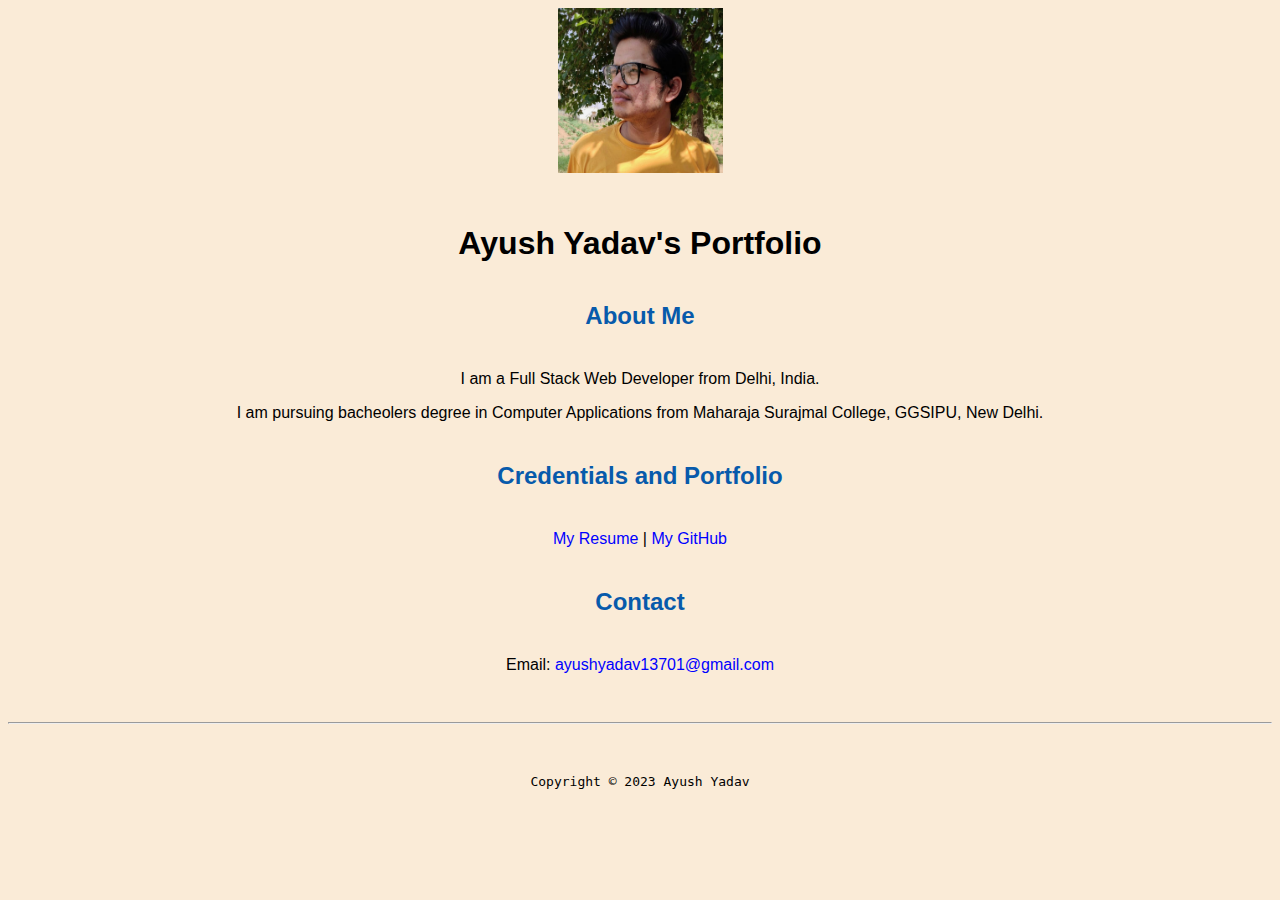
<file: index.html>
<!doctype html>

<html lang="en">

  <head>
    <meta charset="utf-8">
    <meta name="name" content="Ayush Yadav's Portfolio">
    <meta name="description" content="Ayush Yadav's Portfolio website along with Resume">
    <meta name="author" content="Ayush Yadav">
    <meta name="viewport" content="width=device-width, initial-scale=1, shrink-to-fit=no">
    <title>Ayush Yadav's Portal</title>
    <link rel="stylesheet" href="./css/master.css">
    <link rel="icon" href="favicon.ico" type="image/x-icon">

  </head>

  <body>
    <img class="a" src="images/me.jpg" width="75%" height="auto" alt="Banner Image">
    <h1>Ayush Yadav's Portfolio</h1>
    <h2>About Me</h2>
    <p>I am a Full Stack Web Developer from Delhi, India.</p>
    <p>I am pursuing bacheolers degree in Computer Applications from Maharaja Surajmal College, GGSIPU, New Delhi.</p>


    <h2>Credentials and Portfolio</h2>

    <p><span><a href="resume.html">My Resume</a></span> | <span><a href="https://github.com/AyushRao-13" target="_blank">My GitHub</a></span></p>

    <h2>Contact</h2>
    <p>Email: <a href="mailto:ayushyadav13701@gmail.com">ayushyadav13701@gmail.com</a></p>
  </body>

  <footer>
    <hr>
    <code>Copyright © 2023 Ayush Yadav</code>
  </footer>

</html>
</file>
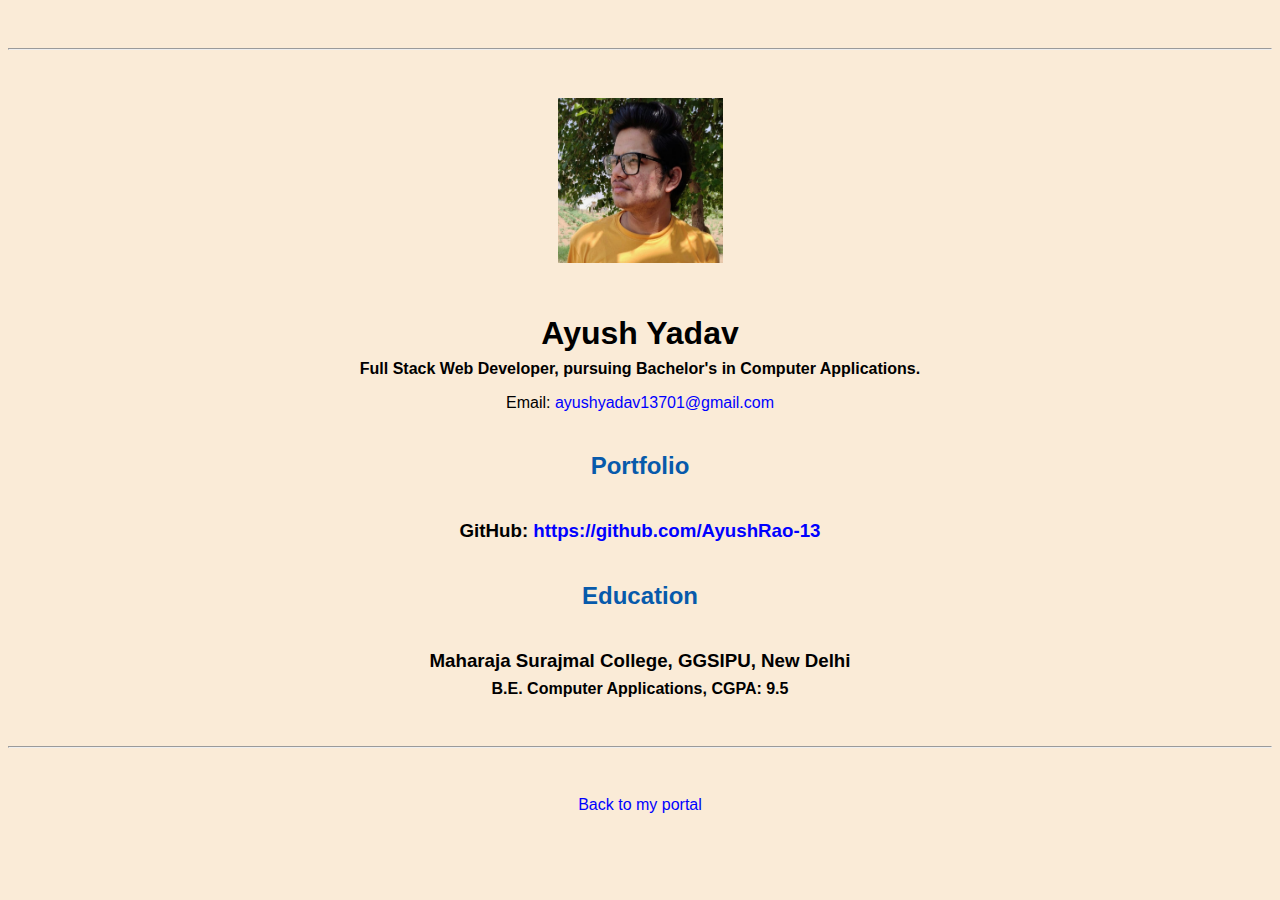
<file: resume.html>
<!doctype html>


<html lang="en">

  <head>
    <meta charset="utf-8">
    <meta name="name" content="Ayush Yadav's Portfolio">
    <meta name="description" content="Ayush Yadav's Resume.">
    <meta name="author" content="Ayush Yadav">
    <meta name="viewport" content="width=device-width, initial-scale=1, shrink-to-fit=no">
    <title>Ayush Yadav's Resume</title>
    <link rel="stylesheet" href="./css/master.css">
    <link rel="icon" href="favicon.ico" type="image/x-icon">

  </head>

  <body>
    <hr>

    <img class="b" src="images/me.jpg" alt="Ayush Yadav's headshot" width="20%">

    <h1>Ayush Yadav</h1>
    <h4>Full Stack Web Developer, pursuing Bachelor's in Computer Applications.</h4>

    <p>Email: <a href="mailto:ayushyadav13701@gmail.com" target="_blank">ayushyadav13701@gmail.com</a></p>

    <h2>Portfolio</h2>
      <h3>GitHub: <a href="https://github.com/AyushRao-13" target="_blank">https://github.com/AyushRao-13</a></h3>

    <h2>Education</h2>

    <h3>Maharaja Surajmal College, GGSIPU, New Delhi</h3>
    <h4>B.E. Computer Applications, CGPA: 9.5</h4>

  <footer>
  <hr>
  <p><a href="index.html">Back to my portal</a><p>
  </footer>

</html>
</file>
<file: css/master.css>
/* Cascading stylesheet for the website */

/* Text inside these asterisks and slashes are comments for human */

  a {
    /* set the text color to blue here */
    color: blue;
    text-decoration: none; /* This means we do not want hyperlinks to be underlined */
  }

  a:hover {
    /* set the text color to red here */
    color: tomato;
    text-decoration: none; /* This means we do not want hyperlinks to be underlined */
  }

  body {
    /* set the background color here */
    background-color: antiquewhite;
    /* set the text color to black here */
    color: #000;
    /* set the font here */
    font-family: Arial, Helvetica, sans-serif;
    /* set the text alignment here */
    text-align: center;
   }

  footer {
    margin-top: 2rem;
    margin-bottom: 2rem;
  }

  h1 {
    margin-bottom: 0.5rem;
    margin-top: 3rem;
   }

  h2 {
    /* set the text color of to #075AAB here */
    color: #075AAB;
    /* set both the bottom margin and top margin to 2.5rem here */
    margin-top: 2.5rem;
    margin-bottom: 2.5rem;
   }

  h3 {
    margin-bottom: 0;
    margin-top: 2rem;
  }

  h4 {
    margin-bottom: 1rem;
    margin-top: 0.5rem;
  }

  h5 {
    margin-top: 0.5rem;
  }

  hr {
    margin-bottom: 3rem;
    margin-top: 3rem;
  }

  /* this controls how the bullet points in the resume page looks */
  ul {
    display: table;
    margin: 0 auto;
    text-align: left;
  }

  .a
   {
      height: 165px;
      width: 165px;
   }

   .b   {
      height: 165px;
      width: 165px;
   }
</file>
